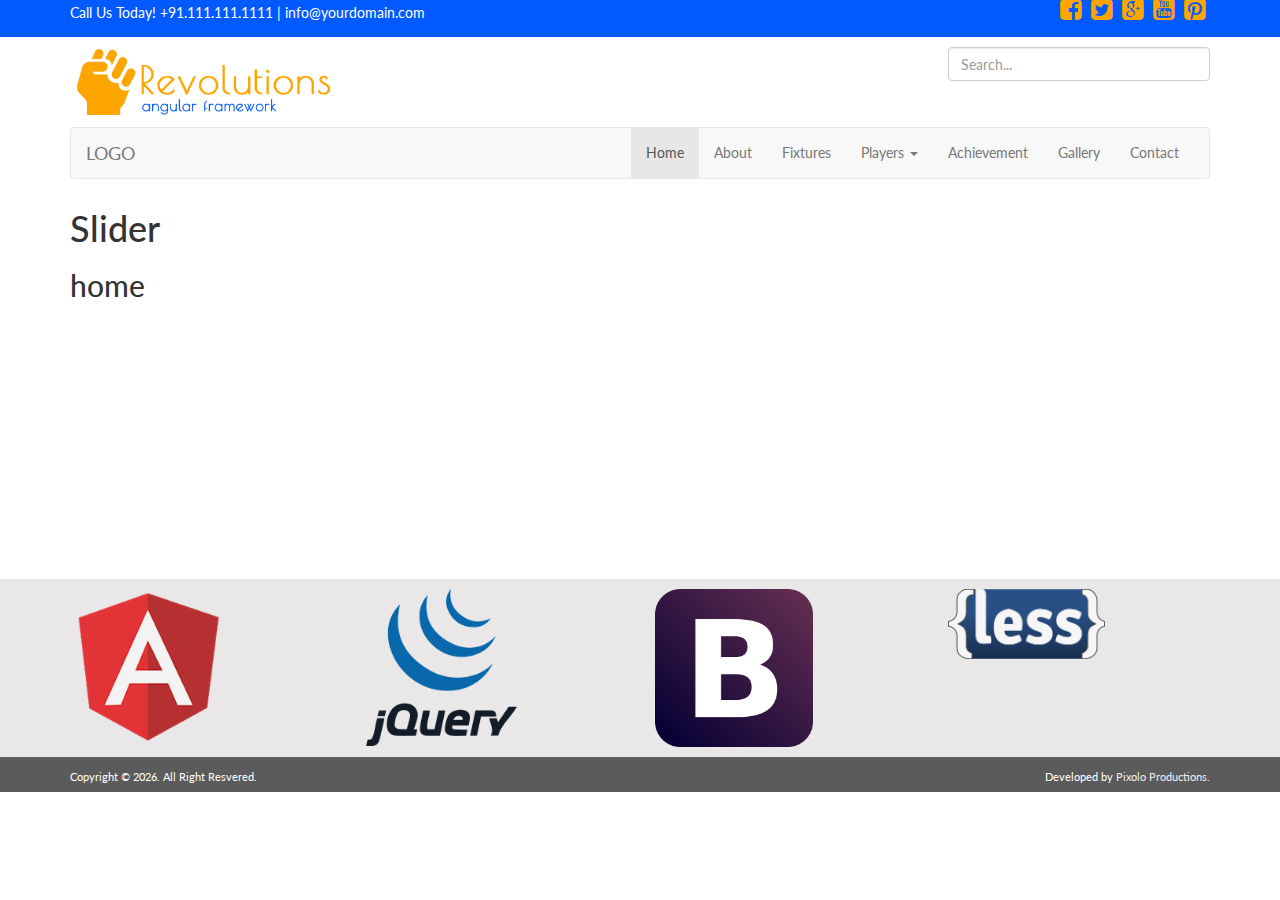
<file: index.html>
<!DOCTYPE html PUBLIC "-//W3C//DTD XHTML 1.0 Transitional//EN" "http://www.w3.org/TR/xhtml1/DTD/xhtml1-transitional.dtd">
<html xmlns="http://www.w3.org/1999/xhtml" ng-app="pixoloapp">

<head ng-controller="headerctrl">
    <title ng-bind="'Revolutions - '+template.title"></title>
    <link rel="icon" href="img/fist.png" type="image/png" sizes="256x256">
    <link rel="stylesheet" type="text/css" href="lib/css/bootstrap.min.css" />
    <link rel="stylesheet" type="text/css" href="lib/css/font-awesome.min.css" />
    <link rel="stylesheet" type="text/css" href="lib/css/animate.css" />
    <link rel="stylesheet" type="text/css" href="css/main.css" />
    <meta http-equiv="Content-Type" content="text/html; charset=utf-8" />
    <script src="lib/js/jquery-1.11.1.min.js"></script>
    <script src="lib/js/angular.min.js"></script>
    <!--<script src="lib/js/angular-animate.js"></script>-->
    <script src="lib/js/angular-route.min.js"></script>
    <!--<script src="lib/js/angular-resource.min.js"></script>-->

    <script src="lib/js/bootstrap.min.js"></script>

    <script src="js/app.js"></script>
    <script src="js/controllers.js"></script>
    <script src="js/templateservice.js"></script>
    <script src="js/navigation.js"></script>

</head>

<body>
    <div class="repeated-item" ng-view></div>
</body>

</html>
</file>
<file: css/main.css>
/* Generated by less 2.5.1 */
@import url(http://fonts.googleapis.com/css?family=Lato:300,400,700);
body {
  font-family: 'Lato', sans-serif;
}
a {
  color: #ffa500;
}
a:hover {
  color: #9C3D34;
}
.form-control:focus {
  border-color: #ffa500;
  outline: 0;
  -webkit-box-shadow: inset 0 1px 1px rgba(0, 0, 0, 0.075), 0 0 8px #ffa500;
  box-shadow: inset 0 1px 1px rgba(0, 0, 0, 0.075), 0 0 8px #ffa500;
}
.nav-pills > li.active > a,
.nav-pills > li.active > a:hover,
.nav-pills > li.active > a:focus {
  color: #fff !important;
  background-color: #ffa500 !important;
}
h1,
h2,
h3,
h4,
h5,
h6 {
  margin-top: 0px;
}
p {
  line-height: 180%;
}
.repeated-item.ng-enter,
.repeated-item.ng-move {
  -webkit-animation: 0.5s rollIn;
  -moz-animation: 0.5s rollIn;
  -o-animation: 0.5s rollIn;
  animation: 0.5s rollIn;
}
/*
 The ng-enter-active and ng-move-active
 are where the transition destination properties
 are set so that the animation knows what to
 animate.
*/
.repeated-item.ng-enter.ng-enter-active,
.repeated-item.ng-move.ng-move-active {
  opacity: 1;
}
/*
  We're using CSS keyframe animations for when
  the leave event is triggered for the element
  that has the .repeated-item class
*/
.repeated-item.ng-leave {
  -webkit-animation: 1s hinge;
  -moz-animation: 1s hinge;
  -o-animation: 1s hinge;
  animation: 1s hinge;
  position: absolute;
}
ul.socialicons {
  list-style: none;
  margin-top: -8px;
}
ul.socialicons li {
  float: left;
}
ul.socialicons li i {
  float: left;
  font-size: 25px;
  padding: 5px;
  color: #ffa500;
}
ul.socialicons li i:hover {
  float: left;
  font-size: 25px;
  padding: 5px;
  color: #9C3D34;
}
.logo img {
  height: 70px;
}
.img {
  width: 100%;
}
.template {
  margin-bottom: 10px;
}
.template.headermenu {
  /* BASIC CSS TO HEADER MENU */
  background-color: #005aff;
  color: white;
}
.template.menu {
  /* BASIC CSS TO SECTION */
}
.template.footermenu {
  background: #E9E7E7;
  padding: 10px;
  color: #444;
}
.template.content {
  min-height: 300px;
}
.template.footer {
  background: #5C5B5B;
  padding: 10px;
  color: #fff;
  margin-top: -10px;
  font-size: 80%;
  height: 35px;
}
.template.footermenu ul {
  list-style: none;
  padding: 0px;
}
.template.footermenu ul li a {
  color: #444;
}
.template.footer a {
  color: #eee;
}
/*MENU*/
.mobmenu {
  width: 100%;
  text-align: center;
}
</file>
